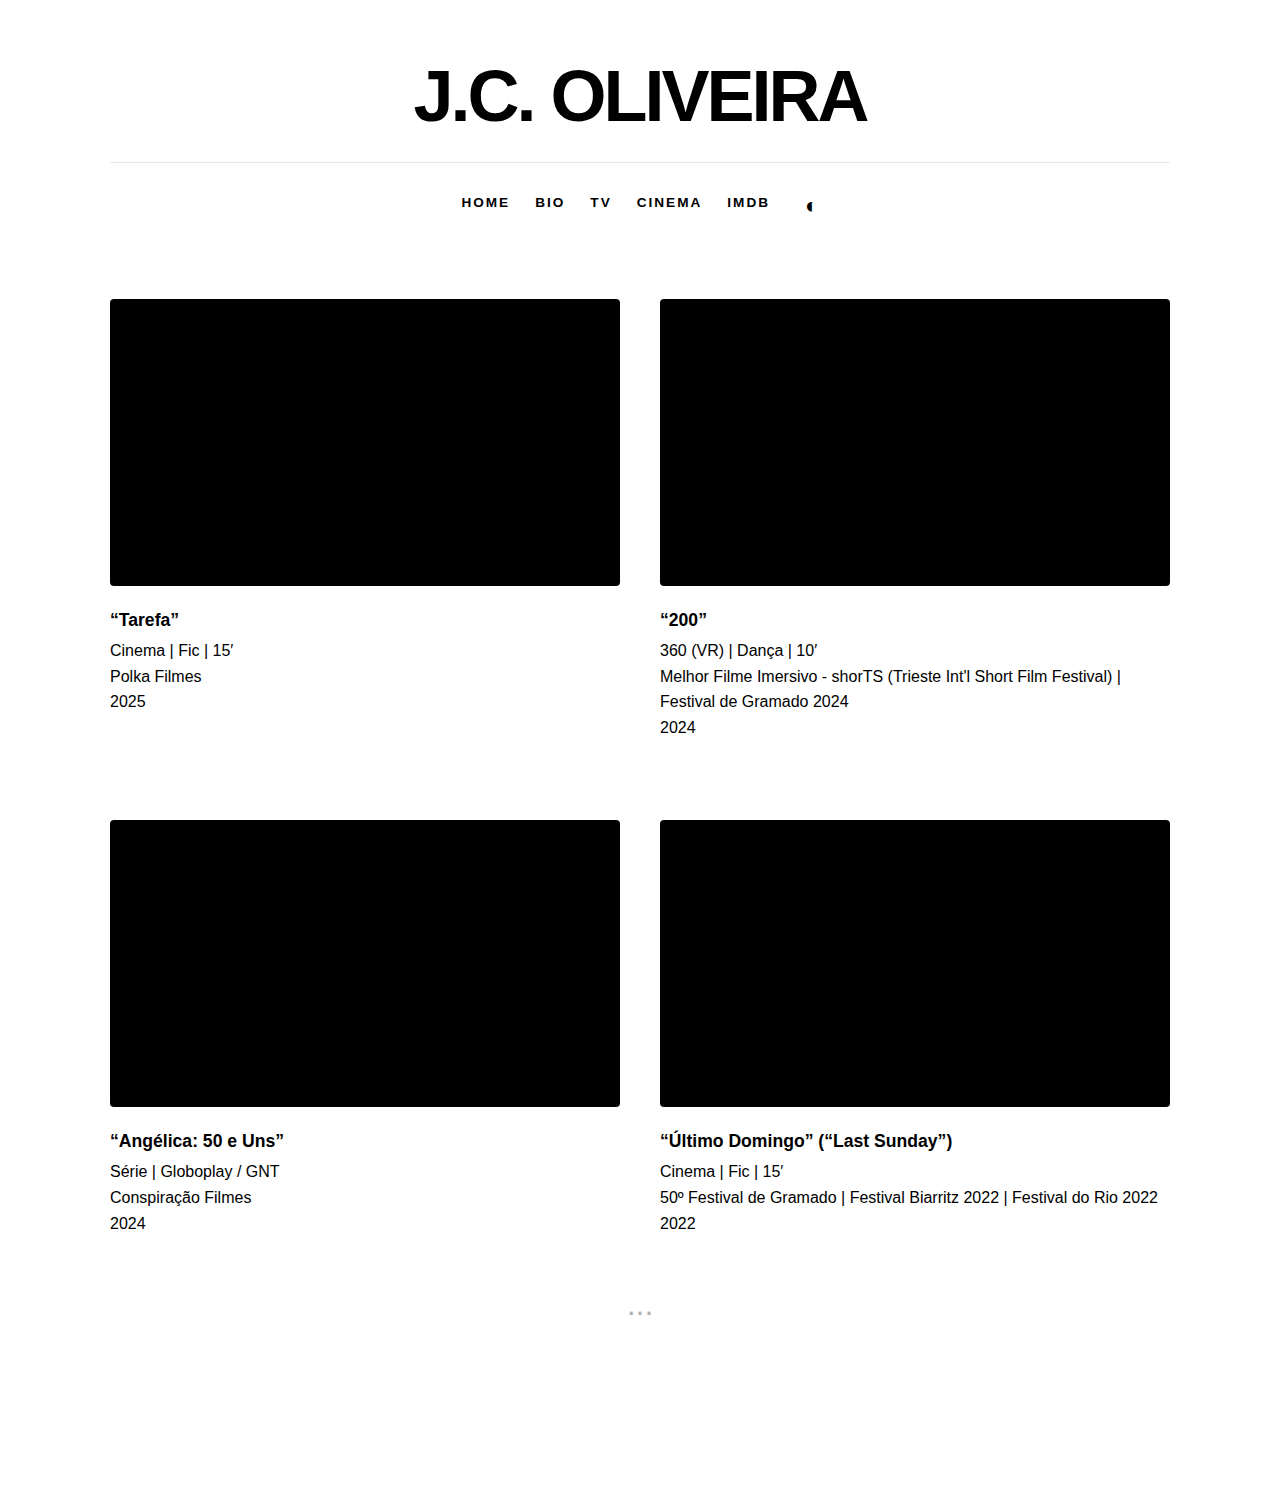
<file: index.html>
<!DOCTYPE html>
<html lang="pt-br">
<head>
    <meta charset="utf-8">
    <title>J.C. Oliveira | Portfolio</title>
    <meta name="viewport" content="width=device-width, initial-scale=1.0">
    <meta name="referrer" content="strict-origin-when-cross-origin">
    <style>
        :root {
            --bg: #ffffff;
            --text: #000000;
            --border: rgba(128,128,128,0.2);
        }

        body.dark-mode {
            --bg: #000000;
            --text: #ffffff;
        }

        * { margin: 0; padding: 0; box-sizing: border-box; }

        body { 
            background-color: var(--bg); 
            color: var(--text); 
            font-family: "Helvetica Neue", Helvetica, Arial, sans-serif;
            transition: background 0.3s ease;
            padding-bottom: 100px;
        }

        a { text-decoration: none; color: inherit; transition: opacity 0.2s; }
        a:hover { opacity: 0.6; }

        .main-wrapper { max-width: 1100px; margin: 0 auto; padding: 60px 20px; }

        /* HEADER */
        header { text-align: center; margin-bottom: 80px; }
        .blog-title { 
            font-size: 4.5em; 
            font-weight: 800; 
            letter-spacing: -3px; 
            line-height: 1;
            margin-bottom: 30px;
        }

        nav.nav-bar { border-top: 1px solid var(--border); padding-top: 30px; }
        nav.nav-bar ul { list-style: none; display: flex; justify-content: center; gap: 25px; flex-wrap: wrap; }
        nav.nav-bar a { font-weight: bold; text-transform: uppercase; font-size: 0.85em; letter-spacing: 2px; }

        #theme-toggle { background: none; border: none; cursor: pointer; color: var(--text); font-size: 1.4em; margin-left: 10px; }

        /* GRID DE PORTFÓLIO */
        #portfolio-grid { 
            display: grid; 
            grid-template-columns: repeat(2, 1fr); 
            gap: 80px 40px; 
            text-align: left;
        }

        article.post { width: 100%; opacity: 0; transform: translateY(20px); transition: all 0.6s ease-out; }
        article.post.visible { opacity: 1; transform: translateY(0); }

        .video-container {
            width: 100%;
            aspect-ratio: 16 / 9;
            background: #000;
            border-radius: 4px;
            overflow: hidden;
            margin-bottom: 20px;
            position: relative;
        }

        .video-container iframe {
            position: absolute; top:0; left:0; width:100%; height:100%; border:none;
        }

        /* TEXTO PADRÃO TUMBLR */
        .caption { line-height: 1.6; font-size: 1em; }
        .caption strong { font-size: 1.1em; display: block; margin-bottom: 4px; }

        /* SENTINELA DA ROLAGEM */
        #scroll-sentinel { height: 50px; margin-top: 50px; text-align: center; font-size: 2em; opacity: 0.3; }

        /* RESPONSIVIDADE */
        @media (max-width: 850px) {
            .blog-title { font-size: 2.8em; letter-spacing: -1px; }
            #portfolio-grid { grid-template-columns: 1fr; gap: 60px; }
            .main-wrapper { padding: 40px 15px; }
        }
    </style>
</head>
<body>

    <div class="main-wrapper">
        <header>
            <h1 class="blog-title"><a href="index.html">J.C. OLIVEIRA</a></h1>
            <nav class="nav-bar">
                <ul>
                    <li><a href="index.html">Home</a></li>
                    <li><a href="bio.html">Bio</a></li>
                    <li><a href="#">TV</a></li>
                    <li><a href="#">Cinema</a></li>
                    <li><a href="https://www.imdb.com/name/nm3570337/" target="_blank">IMDb</a></li>
                    <li><button id="theme-toggle">◐</button></li>
                </ul>
            </nav>
        </header>

        <main id="portfolio-grid"></main>
        
        <div id="scroll-sentinel">...</div>
    </div>

    <script>
        // LISTA COMPLETA DE TRABALHOS (ORDEM CRONOLÓGICA INVERSA)
        const projects = [
            {
                title: "“Tarefa”",
                info: "Cinema | Fic | 15′",
                details: "Polka Filmes",
                year: "2025",
                type: "vimeo",
                id: "1085769247"
            },
            {
                title: "“200”",
                info: "360 (VR) | Dança | 10′",
                details: "Melhor Filme Imersivo - shorTS (Trieste Int'l Short Film Festival) | Festival de Gramado 2024",
                year: "2024",
                type: "vimeo",
                id: "841883324"
            },
            {
                title: "“Angélica: 50 e Uns”",
                info: "Série | Globoplay / GNT",
                details: "Conspiração Filmes",
                year: "2024",
                type: "vimeo",
                id: "1085782229"
            },
            {
                title: "“Último Domingo” (“Last Sunday”)",
                info: "Cinema | Fic | 15′",
                details: "50º Festival de Gramado | Festival Biarritz 2022 | Festival do Rio 2022",
                year: "2022",
                type: "vimeo",
                id: "799581647"
            },
            {
                title: "“Estados da Arte” (“States of Art”)",
                info: "Série documental | TV",
                details: "Canal Curta!",
                year: "2016-2022",
                type: "vimeo",
                id: "221311860"
            },
            {
                title: "“Vai Que Cola”",
                info: "Série (8ª Temp) | TV",
                details: "Multishow",
                year: "2020",
                type: "youtube",
                id: "MhLREeN2qA0" // Exemplo de ID do YouTube
            },
            {
                title: "“Sintonia Espacial”",
                info: "Ficção / 360",
                details: "Produção Rua Netuno",
                year: "2020",
                type: "vimeo",
                id: "518275303"
            },
            {
                title: "“Sorriso” (“Smile”)",
                info: "Documentário | 10′",
                details: "35th interfilm Berlin | Melhor Curta Doc - 14th Belize Int'l Film Festival",
                year: "2019",
                type: "vimeo",
                id: "383593872"
            },
            {
                title: "“Longe do Oeste”",
                info: "Documentário | 20′",
                details: "Canal Futura",
                year: "2013",
                type: "vimeo",
                id: "74981561"
            },
            {
                title: "“Meia-Noite Rio”",
                info: "Documentário | 5′",
                details: "Melhor Doc Curta Criativo",
                year: "2010",
                type: "vimeo",
                id: "17247257"
            },
            {
                title: "“R E M”",
                info: "Ficção | 8′",
                details: "Cinestud Amsterdã",
                year: "2008",
                type: "vimeo",
                id: "155175569"
            }
        ];

        const grid = document.getElementById('portfolio-grid');
        const sentinel = document.getElementById('scroll-sentinel');
        let currentIndex = 0;
        const itemsPerBatch = 4;

        function createPost(project) {
            const article = document.createElement('article');
            article.className = 'post';
            
            let videoEmbed = '';
            if (project.type === 'vimeo') {
                videoEmbed = `<iframe src="https://player.vimeo.com/video/${project.id}" referrerpolicy="strict-origin-when-cross-origin" allowfullscreen></iframe>`;
            } else {
                videoEmbed = `<iframe src="https://www.youtube.com/embed/${project.id}" frameborder="0" allow="accelerometer; autoplay; clipboard-write; encrypted-media; gyroscope; picture-in-picture" allowfullscreen></iframe>`;
            }

            article.innerHTML = `
                <div class="video-container">${videoEmbed}</div>
                <div class="caption">
                    <strong>${project.title}</strong>
                    ${project.info}<br>
                    ${project.details}<br>
                    ${project.year}
                </div>
            `;
            return article;
        }

        function loadMore() {
            const nextBatch = projects.slice(currentIndex, currentIndex + itemsPerBatch);
            nextBatch.forEach(project => {
                const post = createPost(project);
                grid.appendChild(post);
                // Pequeno delay para a animação de fade-in
                setTimeout(() => post.classList.add('visible'), 100);
            });
            currentIndex += itemsPerBatch;
            
            if (currentIndex >= projects.length) {
                sentinel.style.display = 'none';
            }
        }

        // INTERSECTION OBSERVER PARA ROLAGEM INFINITA
        const observer = new IntersectionObserver((entries) => {
            if (entries[0].isIntersecting && currentIndex < projects.length) {
                loadMore();
            }
        }, { threshold: 1.0 });

        observer.observe(sentinel);

        // DARK MODE
        const btn = document.getElementById('theme-toggle');
        if (localStorage.getItem('theme') === 'dark') { document.body.classList.add('dark-mode'); }
        btn.addEventListener('click', () => {
            document.body.classList.toggle('dark-mode');
            localStorage.setItem('theme', document.body.classList.contains('dark-mode') ? 'dark' : 'light');
        });
    </script>
</body>
</html>
</file>
